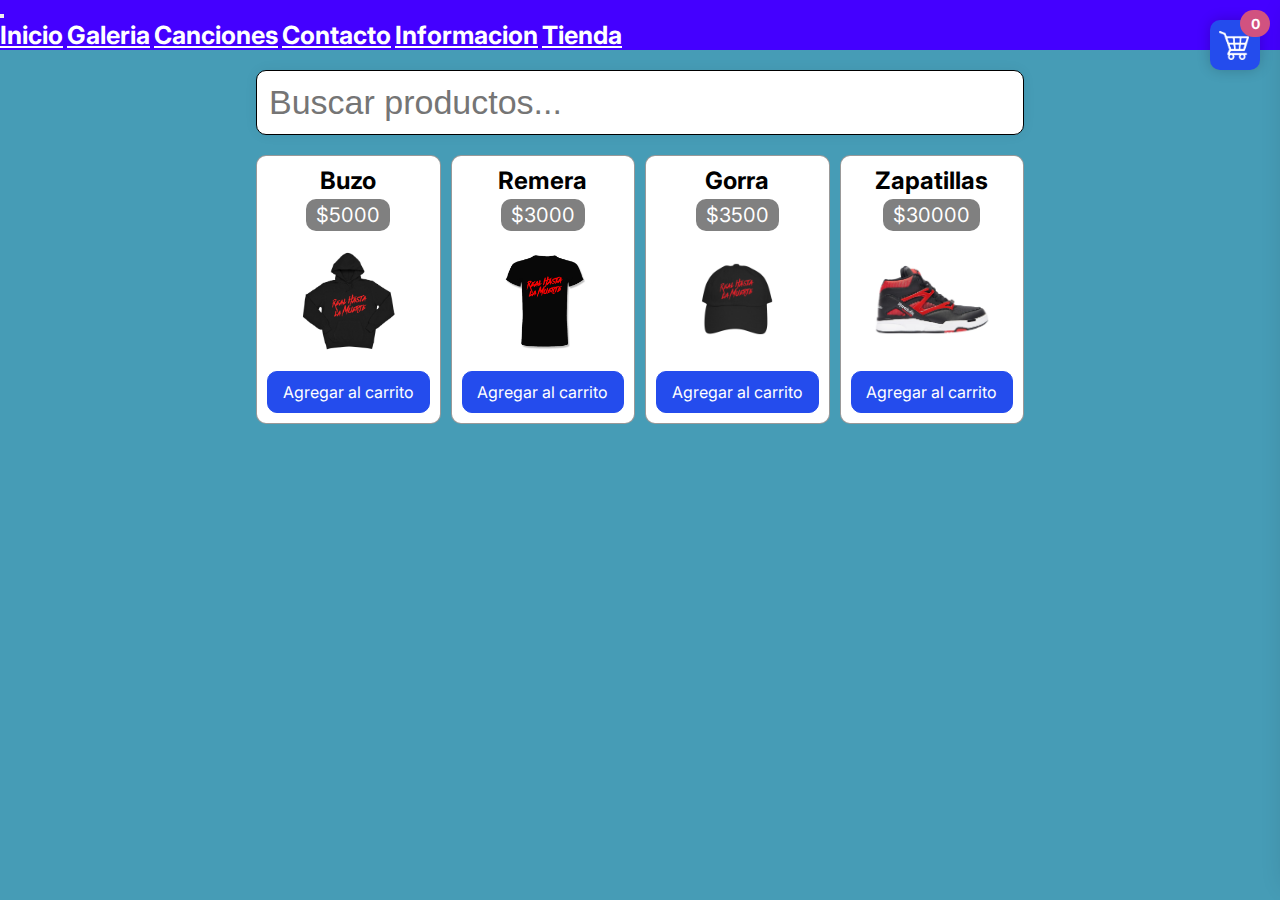
<file: paginas/tienda.html>
<!DOCTYPE html>
<html lang="en">
  <head>
    <meta charset="UTF-8" />
    <meta name="viewport" content="width=device-width, initial-scale=1.0" />
    <title>Tienda</title>
    <link rel="preconnect" href="https://fonts.googleapis.com" />
    <link rel="preconnect" href="https://fonts.gstatic.com" crossorigin />
    <link rel="icon" href="../imagenes/faviconanuel.jpg" />
    <link
      href="https://fonts.googleapis.com/css2?family=Inter:wght@100;300;400;700&display=swap"
      rel="stylesheet"
    />
    <link
      href="https://cdn.jsdelivr.net/npm/bootstrap@5.3.0/dist/css/bootstrap.min.css"
      rel="stylesheet"
      integrity="sha384-9ndCyUaIbzAi2FUVXJi0CjmCapSmO7SnpJef0486qhLnuZ2cdeRhO02iuK6FUUVM"
      crossorigin="anonymous"
    />
    <link rel="stylesheet" href="../css/tienda.css" />
  </head>
  <body>
    <header>
      <nav class="navbar navbar-expand-lg bg-body-tertiary header-nav">
        <div class="container-fluid backgroundcolor-nav">
          <button
            class="navbar-toggler"
            type="button"
            data-bs-toggle="collapse"
            data-bs-target="#navbarNavAltMarkup"
            aria-controls="navbarNavAltMarkup"
            aria-expanded="false"
            aria-label="Toggle navigation"
          >
            <span class="navbar-toggler-icon colorhamburguesa"></span>
          </button>
          <div class="collapse navbar-collapse" id="navbarNavAltMarkup">
            <div class="navbar-nav header-nav">
              <a class="nav-link letra-nav" href="../index.html">Inicio</a>
              <a class="nav-link letra-nav" href="galeria.html">Galeria</a>
              <a class="nav-link letra-nav" href="canciones.html">Canciones</a>
              <a class="nav-link letra-nav" href="contacto.html">Contacto</a>
              <a class="nav-link letra-nav" href="informacion.html"
                >Informacion</a
              >
              <a class="nav-link letra-nav" href="tienda.html">Tienda</a>
            </div>
          </div>
        </div>
      </nav>
    </header>

    <!-- Productos -->
    <main>
      <input id="inputBuscar" type="text" placeholder="Buscar productos..." />
      <div id="productos">
        <!-- Acá van a ir todos los productos cargados en la base de datos (catálogo) -->
      </div>
    </main>

    <section class="ocultar">
      <h1>
        <span id="cantidadProductos">0</span>
      </h1>
      <div id="scroll">
        <div id="carrito">
          <!-- Acá van a estar todos los productos que tengamos en el carrito -->
        </div>
      </div>
      <h2>Total: $<span id="totalCarrito">0</span></h2>
    </section>

    <script
      src="https://cdn.jsdelivr.net/npm/bootstrap@5.3.0/dist/js/bootstrap.bundle.min.js"
      integrity="sha384-geWF76RCwLtnZ8qwWowPQNguL3RmwHVBC9FhGdlKrxdiJJigb/j/68SIy3Te4Bkz"
      crossorigin="anonymous"
    ></script>

    <script src="../tienda.js"></script>
     
  </body>
</html>
</file>
<file: css/tienda.css>
* {
    padding: 0;
    margin: 0;
    box-sizing: border-box;
  }
  body {
    font-family: "Inter", sans-serif;
    background-color: #469cb6;
  }
  main {
    width: 60%;
    margin: auto;
    padding: 20px 0 0 0;
  }
  main input {
    width: 100%;
    padding: 12px;
    font-size: 34px;
    box-shadow: 0px 0px 14px 0px rgba(0, 0, 0, 0.05);
    border-radius: 10px;
    border: 1px solid black;
    font-weight: 100;
    margin-bottom: 20px;
  }
  section {
    position: fixed;
    box-shadow: -6px -2px 25px -13px rgba(0, 0, 0, 0.15);
    width: 340px;
    height: 100%;
    top: 0;
    right: 0;
    padding: 30px;
    transition: all 0.2s;
    background-color: white;
  }
  section h1 {
    position: absolute;
    top: 20px;
    right: 360px;
    display: block;
    width: 50px;
    height: 50px;
    border-radius: 10px;
    cursor: pointer;
    color: white;
    box-shadow: 0px 0px 14px 0px rgba(0, 0, 0, 0.2);
    background: url("../imagenes/carrito.png") no-repeat #244ced;
    background-size: 60%;
    background-position: 9px center;
  }
  section h1 span {
    display: block;
    background-color: #d15280;
    border-radius: 150px;
    padding: 5px;
    width: 30px;
    text-align: center;
    font-size: 14px;
    margin: -10px 0 0 30px;
  }
  section h3 {
    padding-top: 10px;
    text-align: center;
    font-size: 30px;
  }
  .btnAgregar,
  .btnQuitar {
    color: white;
    background-color: #244ced;
    text-decoration: none;
    display: inline-block;
    padding: 10px;
    border-radius: 10px;
    margin: 10px 0;
    border: 1px solid #244ced;
    transition: all 0.2s;
  }
  .btnAgregar:hover,
  .btnQuitar:hover {
    border: 1px solid white;
    scale: 1.05;
  }
  .productoCarrito {
    border-bottom: 2px dashed rgba(0, 0, 0, 0.2);
    padding: 10px 0;
    margin-bottom: 10px;
    line-height: 24px;
  }
  .productoCarrito h2 {
    margin-bottom: 8px;
  }
  .ocultar {
    right: -340px;
    transition: all 0.2s;
  }
  #productos {
    display: grid;
    grid-template-columns: repeat(4, 1fr);
    grid-column-gap: 10px;
    grid-row-gap: 10px;
    height: auto;
  }
  .producto {
    border: 1px solid rgba(0, 0, 0, 0.4);
    border-radius: 10px;
    padding: 10px;
    background-color: white;
    text-align: center;
  }
  .producto .precio {
    padding: 10px 0;
    font-size: 20px;
    background-color: gray;
    display: inline-block;
    padding: 4px 10px;
    color: white;
    border-radius: 10px;
    margin-top: 4px;
  }
  .producto .imagen {
    display: flex;
    justify-content: center;
    min-height: 100px;
    margin: 20px 0;
  }
  .producto .imagen img {
    max-height: 100px;
  }
  .producto .btnAgregar {
    margin: auto;
    display: block;
    text-align: center;
  }
  .producto:hover {
    border: 1px solid black;
    box-shadow: 0px 0px 14px 0px rgba(0, 0, 0, 0.2);
  }
  #scroll {
    max-height: 96%;
    overflow-y: auto;
    padding-left: 5px;
  }
  
  .header-nav {
    font-weight: bold;
  }
  .backgroundcolor-nav {
    background-color: rgb(68, 0, 255);
  }
  .letra-nav {
    color: white;
    font-size: 25px;
  }
</file>
